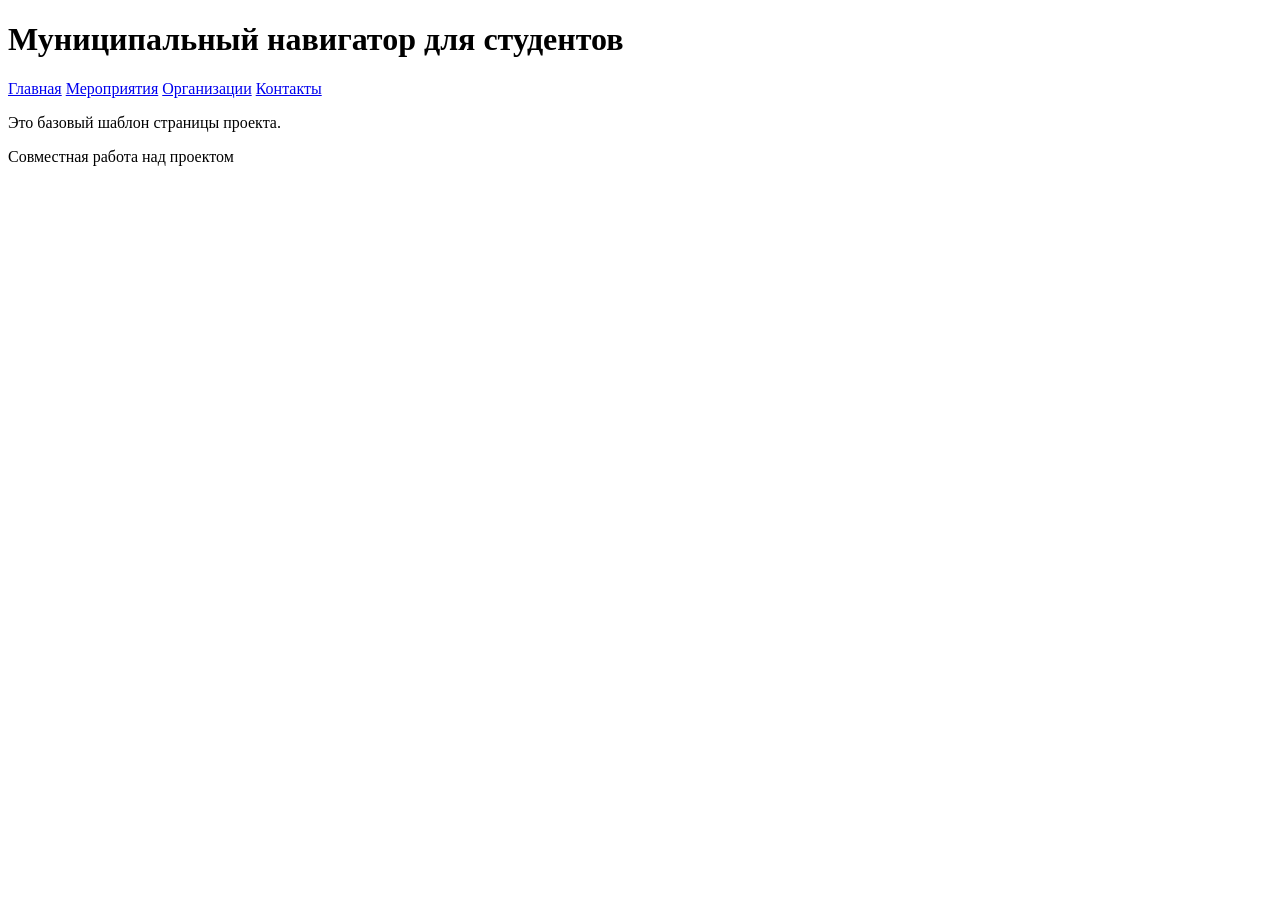
<file: base.html>
<!DOCTYPE html>
<html lang="ru">
<head>
    <meta charset="UTF-8">
    <title>Муниципальный навигатор для студентов</title>
</head>
<body>

<header>
    <h1>Муниципальный навигатор для студентов</h1>
    <nav>
        <a href="#">Главная</a>
        <a href="#">Мероприятия</a>
        <a href="#">Организации</a>
        <a href="#">Контакты</a>
    </nav>
</header>

<main>
    <p>Это базовый шаблон страницы проекта.</p>
</main>

<footer>
    <p>Совместная работа над проектом</p>
</footer>

</body>
</html>
</file>
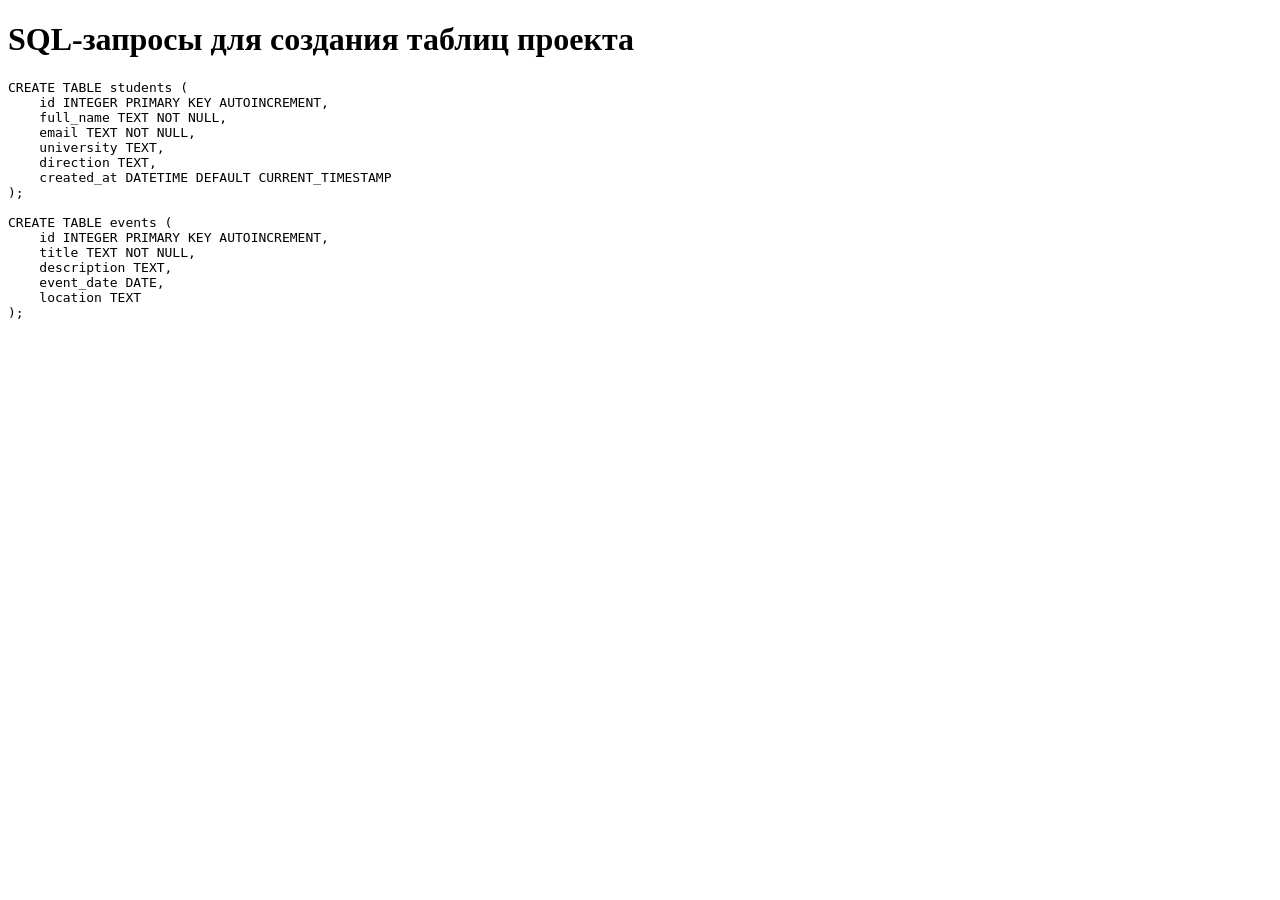
<file: sql_table.html>
<!DOCTYPE html>
<html lang="ru">
<head>
    <meta charset="UTF-8">
    <title>Создание таблиц БД</title>
</head>
<body>

<h1>SQL-запросы для создания таблиц проекта</h1>

<pre>
CREATE TABLE students (
    id INTEGER PRIMARY KEY AUTOINCREMENT,
    full_name TEXT NOT NULL,
    email TEXT NOT NULL,
    university TEXT,
    direction TEXT,
    created_at DATETIME DEFAULT CURRENT_TIMESTAMP
);

CREATE TABLE events (
    id INTEGER PRIMARY KEY AUTOINCREMENT,
    title TEXT NOT NULL,
    description TEXT,
    event_date DATE,
    location TEXT
);
</pre>
</body>
</html>
</file>
